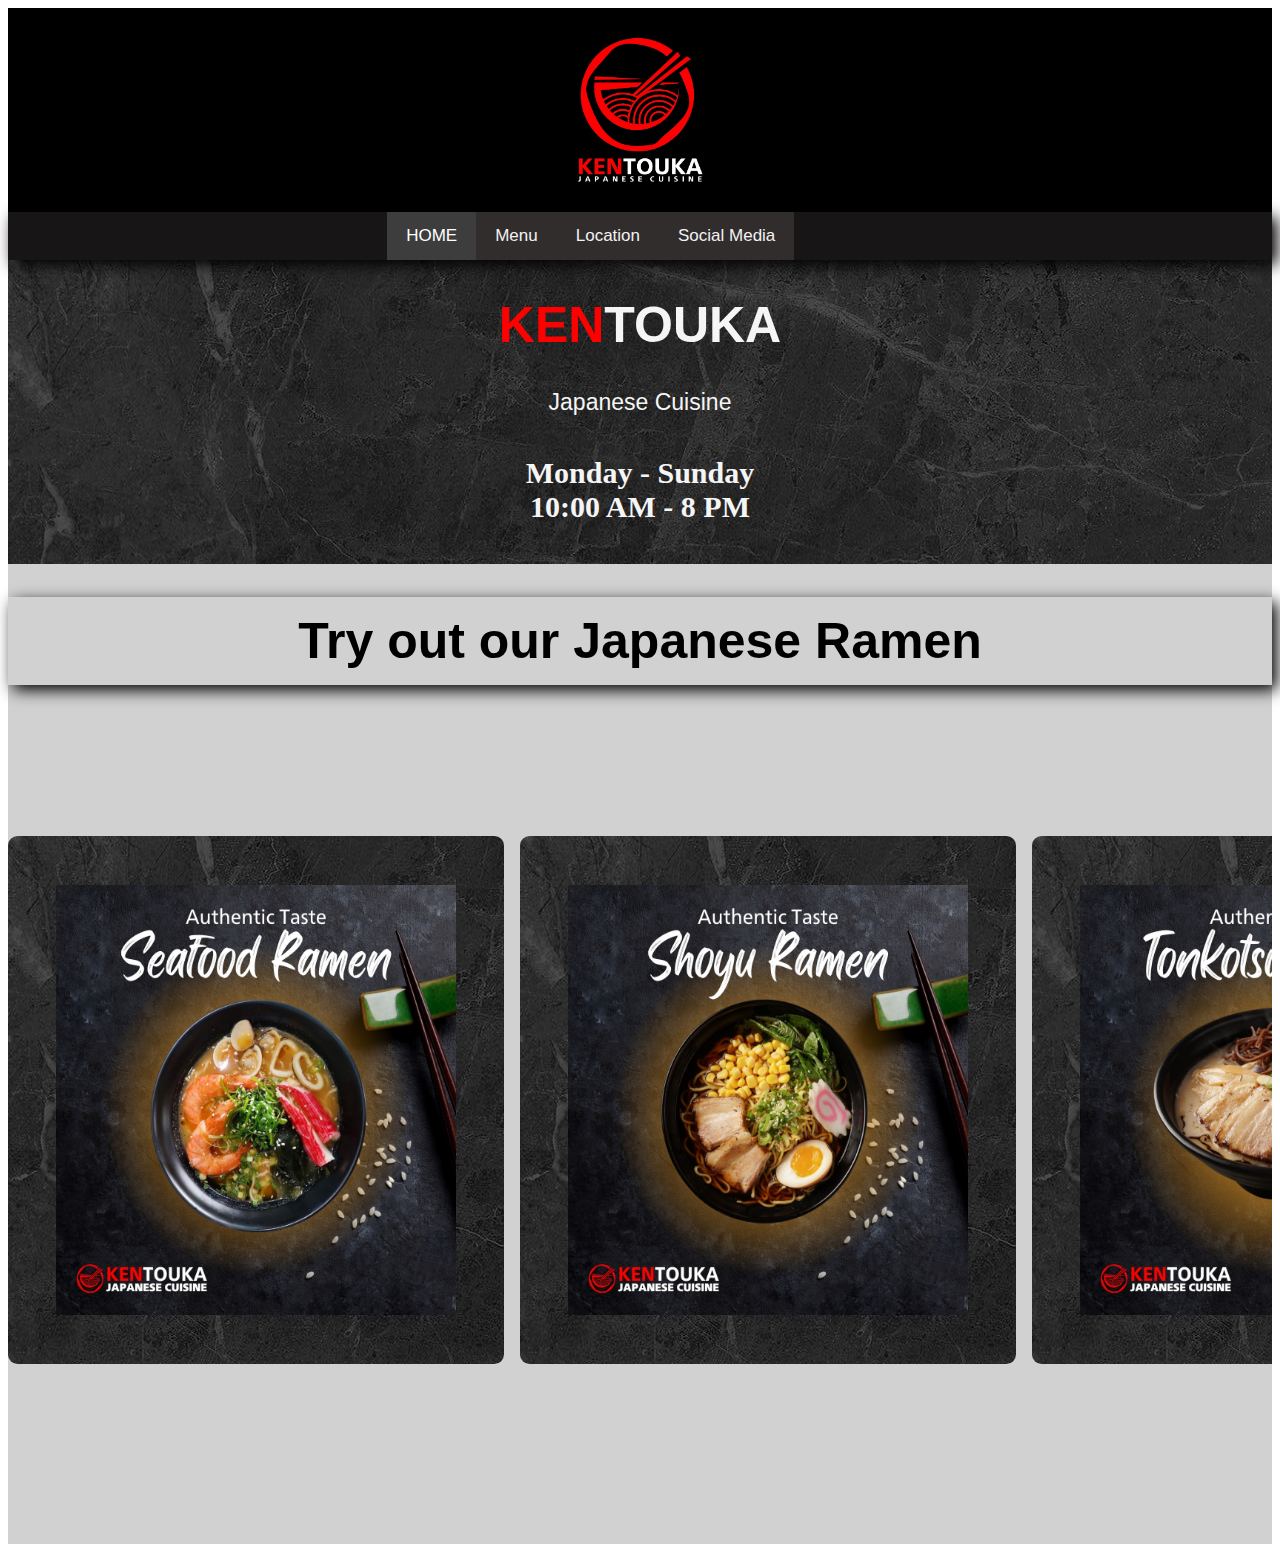
<file: index.html>
<!DOCTYPE html>
<html>
<head>
    <meta charset="UTF-8" />
    <title>title</title>
    <link rel='stylesheet' href='styles.css'/>
</head>
<body>
<div class="UIheader">
  <div class="header">
        <img src="images/KentoukaLogo.jpg" width="200px" height="200px">
  </div>
</div>

<div id="navbar">
  <a class="active" href="home.html">HOME</a>
  <a href="menu.html">Menu</a>
  <a href="location.html">Location</a>
  <a href ="javascript:void(0)" onclick="hamburgerMenu()">Social Media</a>
</div>

<div class="content">

  <div class="social-links">
  <div id="links">
    <a href="https://www.facebook.com/kentouka.express/">Facebook</a>
    <a href="https://www.instagram.com/kentouka.express/?hl=en">Instagram</a>
    <a href="https://twitter.com/KentoukaExpress">Twitter</a>
  </div>

</div>
  <h1><span style="color:red;">KEN</span>TOUKA</h1>
  <p>Japanese Cuisine</p>
  <h2>Monday - Sunday <br>10:00 AM - 8 PM</h2>
</div>

<div class="content2">
  <h1>Try out our Japanese Ramen</h1>
  <div class="carousel">
  <div class="group">
    <div class="card"><img src="images/ramen.jpg"></div>
    <div class="card"><img src="images/ramen2.jpg"></div>
    <div class="card"><img src="images/ramen3.jpg"></div>
    <div class="card"><img src="images/ramen4.jpg"></div>
    <div class="card"><img src="images/ramen5.jpg"></div>
    <div class="card"><img src="images/ramen6.jpg"></div>
  </div>
  <div aria-hidden class="group">
    <div class="card"><img src="images/ramen.jpg"></div>
    <div class="card"><img src="images/ramen2.jpg"></div>
    <div class="card"><img src="images/ramen3.jpg"></div>
    <div class="card"><img src="images/ramen4.jpg"></div>
    <div class="card"><img src="images/ramen5.jpg"></div>
    <div class="card"><img src="images/ramen6.jpg"></div>
  </div>
</div>
</div>

<div class="content">
</div>



</body>
<script src="scripts/script.js" defer></script>
</html>
</file>
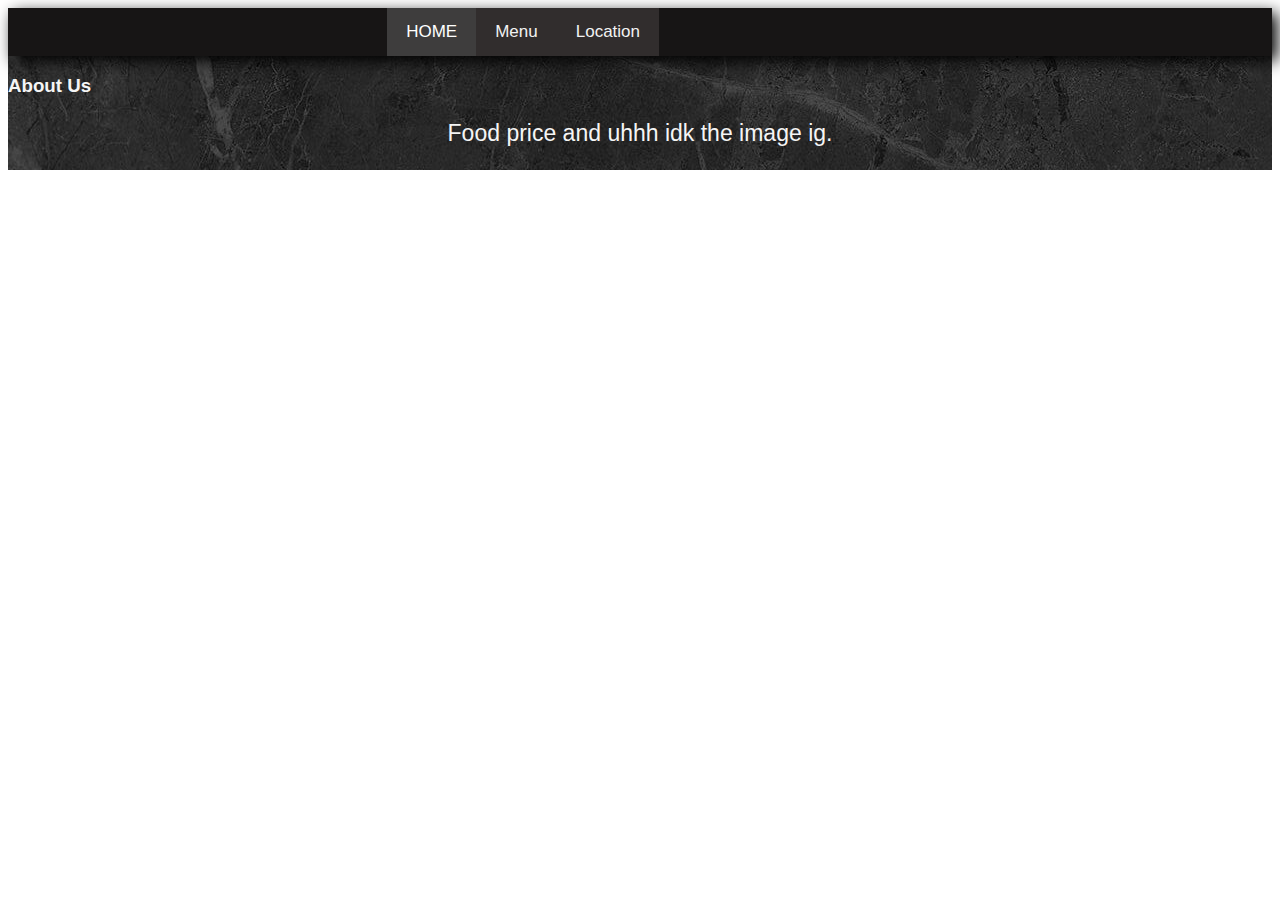
<file: about.html>
<!DOCTYPE html>
<html>
<head>
    <meta charset="UTF-8" />
    <title>title</title>
    <link rel='stylesheet' href='styles.css'/>
</head>
<body>
    <div class="header">
</div>

<div id="navbar">
  <a class="active" href="index.html">HOME</a>
  <a href="menu.html">Menu</a>
  <a href="location.html">Location</a>
</div>

<div class="content">
  <h3>About Us</h3>
  <p>Food price and uhhh idk the image ig.</p>
</div>

</body>
<script src="scripts/script.js" defer></script>
</html>
</file>
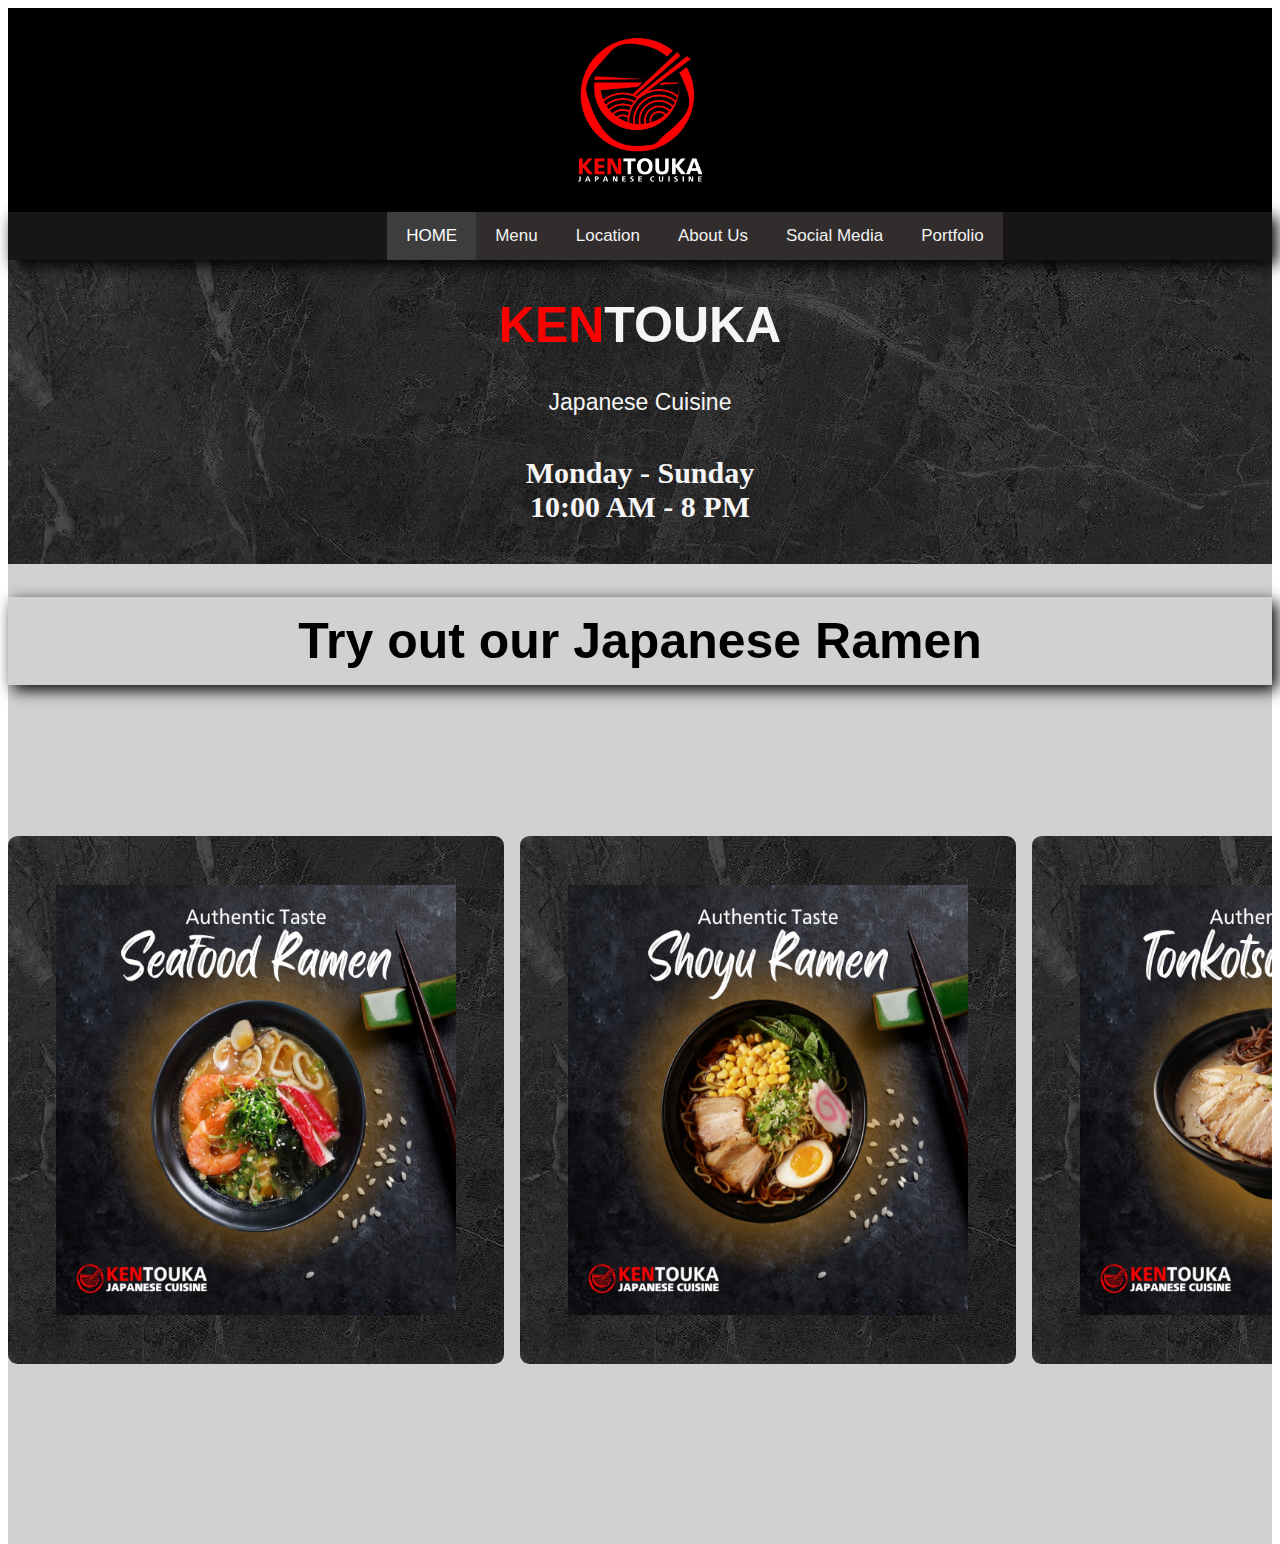
<file: home.html>
<!DOCTYPE html>
<html>
<head>
    <meta charset="UTF-8" />
    <title>title</title>
    <link rel='stylesheet' href='styles.css'/>
</head>
<body>
<div class="UIheader">
  <div class="header">
        <img src="images/KentoukaLogo.jpg" width="200px" height="200px">
  </div>
</div>

<div id="navbar">
  <a class="active" href="home.html">HOME</a>
  <a href="menu.html">Menu</a>
  <a href="location.html">Location</a>
  <a href="location.html">About Us</a>
  <a href="location.html">Social Media</a>
  <a href="location.html">Portfolio</a>
</div>
<div class="content">
  <h1><span style="color:red;">KEN</span>TOUKA</h1>
  <p>Japanese Cuisine</p>
  <h2>Monday - Sunday <br>10:00 AM - 8 PM</h2>
</div>

<div class="content2">
  <h1>Try out our Japanese Ramen</h1>
  <div class="carousel">
  <div class="group">
    <div class="card"><img src="images/ramen.jpg"></div>
    <div class="card"><img src="images/ramen2.jpg"></div>
    <div class="card"><img src="images/ramen3.jpg"></div>
    <div class="card"><img src="images/ramen4.jpg"></div>
    <div class="card"><img src="images/ramen5.jpg"></div>
    <div class="card"><img src="images/ramen6.jpg"></div>
  </div>
  <div aria-hidden class="group">
    <div class="card"><img src="images/ramen.jpg"></div>
    <div class="card"><img src="images/ramen2.jpg"></div>
    <div class="card"><img src="images/ramen3.jpg"></div>
    <div class="card"><img src="images/ramen4.jpg"></div>
    <div class="card"><img src="images/ramen5.jpg"></div>
    <div class="card"><img src="images/ramen6.jpg"></div>
  </div>
</div>
</div>

<div class="content">
</div>



</body>
<script>
  new Splide( '#image-carousel' ).mount();
</script>
<script src="scripts/script.js" defer></script>
</html>
</file>
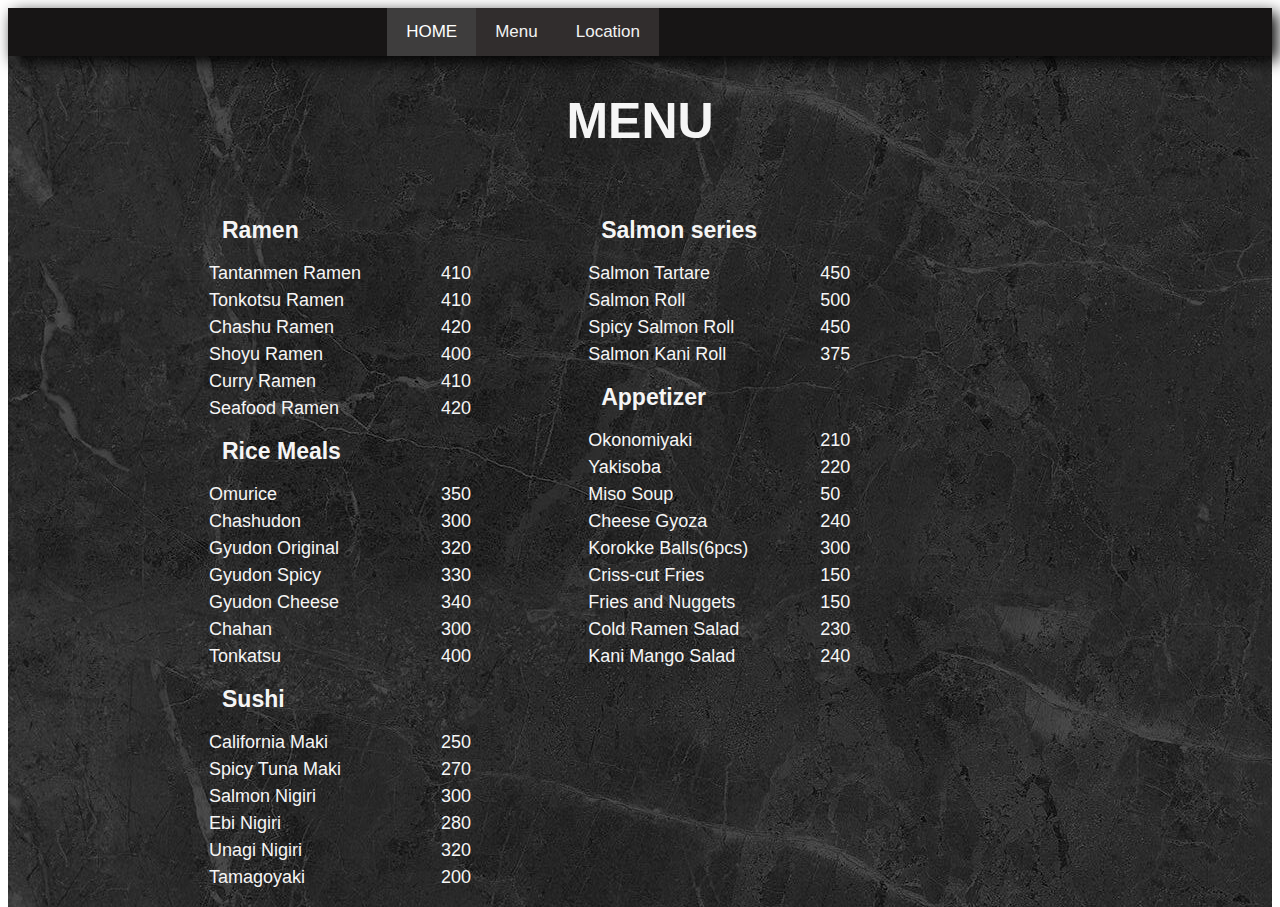
<file: menu.html>
<!DOCTYPE html>
<html>
<head>
    <meta charset="UTF-8" />
    <title>title</title>
    <link rel='stylesheet' href='styles.css'/>
</head>
<body>
    <div class="header">
</div>

<div id="navbar">
  <a class="active" href="index.html">HOME</a>
  <a href="menu.html">Menu</a>
  <a href="location.html">Location</a>
</div>

<div class="content">
  <h1>MENU</h1>
  <div class="contentside">
    <table>
    <tr>
      <th>Ramen</th>
    </tr>
    <tbody id="ramen-list">
    </tbody>

    <tr>
      <th>Rice Meals</th>
    </tr>
    <tbody id="ricemeals-list">
    </tbody>

    <tr>
      <th>Sushi</th>
    </tr>
    <tbody id="sushi-list">
    </tbody>
   </table>

  </div>
  
  <div class="contentside">
    <table>
      <tr>
        <th>Salmon series</th>
      </tr>
      <tbody id="salmonseries-list">
      </tbody>
      <tr>
        <th>Appetizer</th>
      </tr>
      <tbody id="appetizers-list">
      </tbody>
    </table>
  </div>
  
</div>

</body>
<script src="scripts/script.js" defer></script>
</html>
</file>
<file: styles.css>
*{
  color: whitesmoke;
}

body {
  font-family: "Lato", sans-serif;
}

.header {
  background-color: black;
  text-align: center;
}

.menu img{
  float: left;
  width: 100px;
  height: 120px;
  margin: 2px;
}

#navbar {
  box-shadow: #000000 5px 5px 15px;
  position: sticky;
  top: 0;
  overflow: hidden;
  background-color: #171515;
}

.content {
  width: 100%;
  height: 100%;
  background-image: url(images/blackbg.jpg);
  float: left;
}

.content table, tr, th{
  margin-left:48%;
  margin-right:auto;
  width: 300px;
  font-family: 'Arial Black', Gadget, sans-serif;
  font-size: 23px;
  padding: 15px;
  text-align: left;
}

.content td {

  font-family: 'Tahoma', sans-serif;
  font-size: 18px;
  padding: 2px;
  text-align: left;
}

.content h1{
  font-family: 'Arial Black', Gadget, sans-serif;
  font-size: 50px;
  padding: 2px;
  text-align: center;
}

.content p{
  font-family: 'Arial Black', Gadget, sans-serif;
  font-size: 23px;
  text-align: center;
}
.content h2{
  font-family: Georgia, 'Times New Roman', Times, serif;
  font-size: 30px;
  padding: 15px;
  text-align: center;
}

.content2 {
  width: 100%;
  height: 980px;
  background-color: #d1d1d1;
  float: left;
}

.content2 table{
  margin-left:auto;
  margin-right:auto;
}

.content2 img {
  width: 400px;
  height: 430px;
  float: left;
}

.content2 h1{
  box-shadow: #000000 5px 5px 15px;
  color: black;
  font-family: 'Arial Black', Gadget, sans-serif;
  font-size: 50px;
  padding: 15px;
  text-align: center;
}
.content2 h2{
  color: black;
  font-family: Georgia, 'Times New Roman', Times, serif;
  font-size: 30px;
  padding: 15px;
  text-align: center;
}

.sidebar {
  height: 1200px;
  width: 10%;
  float: left;
  background-color: #000000;
}

#navbar a {
  float: left;
  display: block;
  color: #f2f2f2;
  text-align: center;
  padding: 14px 19px;
  text-decoration: none;
  font-size: 17px;
  background-color: #312d2d;
  margin-left: 30%;
  margin-right: -30%;
}

#navbar a.icon {
  background: black;
  display: block;
  position: absolute;
  right: 0;
  top: 0;
}
#navbar a:hover {
  background-color: #ddd;
  color: black;
}

#navbar a.active {
  background-color: rgb(62, 61, 61);
  color: white;
}

.carousel {
  margin: 100px auto;
  width: 100%;
  height: 630px;
  display: flex;
  overflow-x: auto;
}
.carousel::-webkit-scrollbar {
  display: none;
}
.group {
  display: flex;
  align-items: center;
  justify-content: center;
  gap: 1em;
  animation: spin 15s infinite linear;
  padding-right: 1em;
}

.card {
  flex: 0 0 5em;
  height: 9em;
  padding: 1em;
  background-image: url(images/blackbg.jpg);
  font-size: 3rem;
  border-radius: .2em;
  text-align: center;
  align-content: center;
}

@keyframes spin {
  from {translate: 0;}
  to {translate: -100%;}
}

.contentside {
  width: 30%;
  height: 100%;
  float: left;
}
.social-links {
  width: 20%;
  margin-left: 40%;
  overflow: hidden;
  background-color: #333;
  position: relative;
}

.social-links #links{
  display: none;
}

.social-links a {
  color: white;
  padding: 14px 16px;
  text-decoration: none;
  font-size: 17px;
  display: block;
}

.social-links a.icon {
  background: black;
  display: block;
  position: absolute;
  right: 0;
  top: 0;
}

.social-links a:hover {
  background-color: #ddd;
  color: black;
}
</file>
